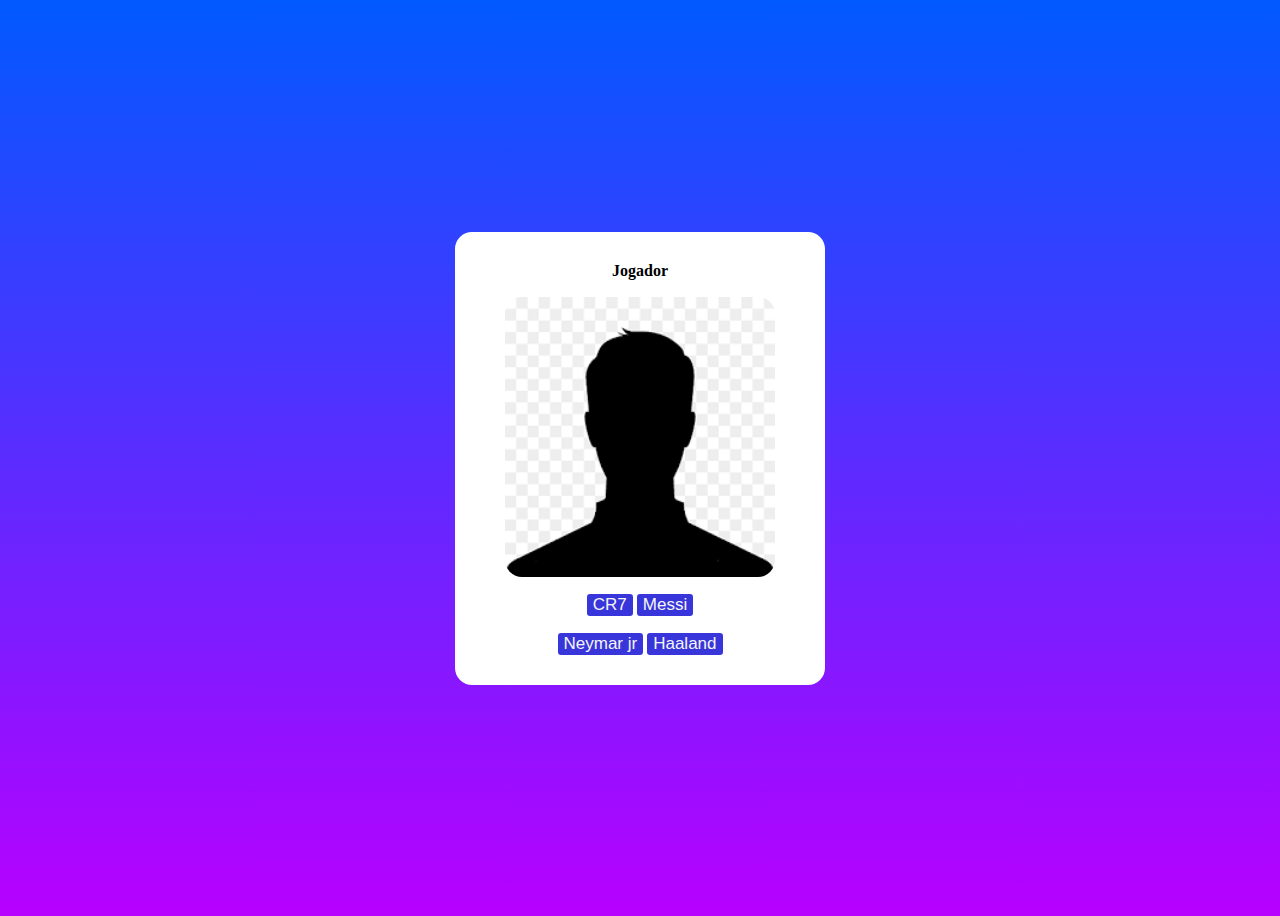
<file: jogadores/index.html>
<!DOCTYPE html>
<html lang="en">

<head>
    <meta charset="UTF-8">
    <meta name="viewport" content="width=device-width, initial-scale=1.0">
    <title>Document</title>
    <link rel="stylesheet" href="css/estilo.css">
</head>

<body>

    <div class="caixa">
        <div>
            <span>Jogador</span>
        </div>
        <img src="images/images.png" id="foto">

        <div>
            <button id="bt1">CR7</button>
            <button id="bt2">Messi</button>
        </div>
        <div>
            <button id="bt3">Neymar jr</button>
            <button id="bt4">Haaland</button>
        </div>
    </div>

    </div>
    <script src="js/function.js">
    </script>
</body>

</html>
</file>
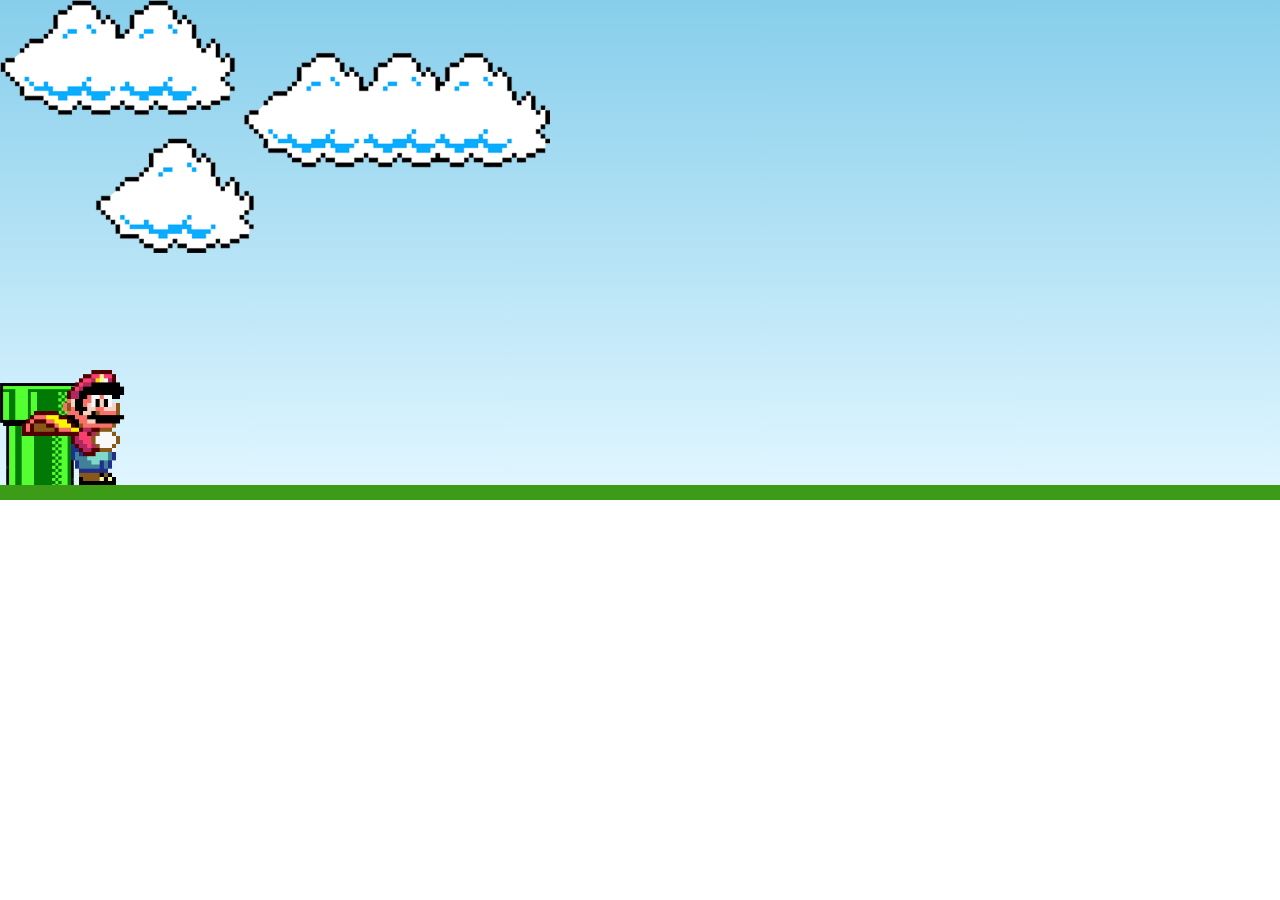
<file: joguinho/index.html>
<!DOCTYPE html>
<html lang="en">
<head>
    <meta charset="UTF-8">
    <meta name="viewport" content="width=device-width, initial-scale=1.0">
    <link rel="stylesheet" href="css/style.css">
    <script src="js/a.js" defer></script>
    <title>Document</title>
</head>
<body>
    <div class="game-board">
        <img src="imagem/clouds.png" class="clouds">
        <img src="imagem/pipe.png" class="pipe">
        <img src="imagem/mario.gif" class="mario">
    </div>
   
</body>
</html>
</file>
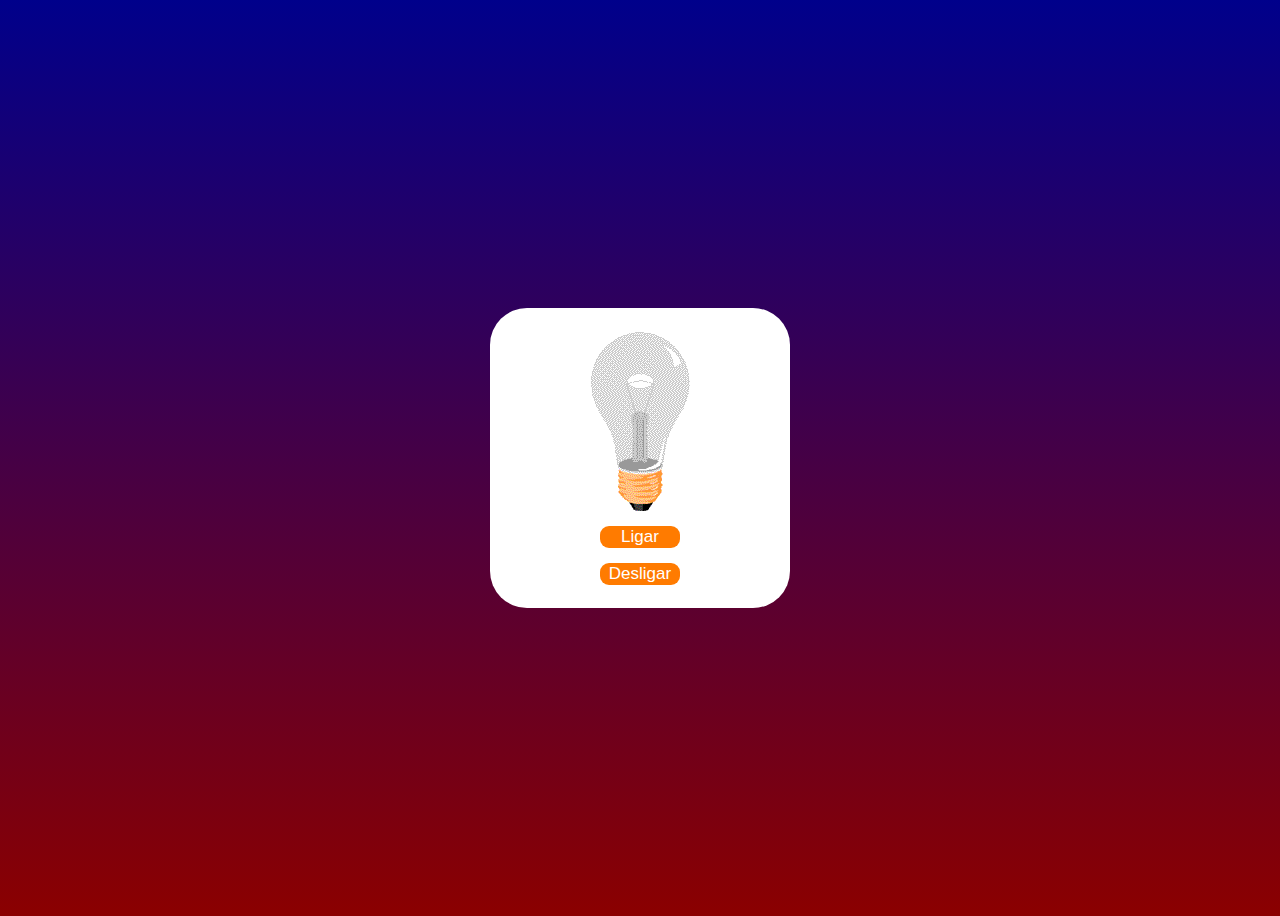
<file: lampada/index.html>
<!DOCTYPE html>
<html lang="en">

<head>
    <meta charset="UTF-8">
    <meta name="viewport" content="width=device-width, initial-scale=1.0">
    <title>Document</title>
    <link rel="stylesheet" href="css/estilos.css">
</head>

<body>


    <div class="central">

        <img src="images/apagada.gif" id="lampada">
        <button id="btliga">Ligar</button>
        <button id="btdesliga">Desligar</button>

    </div>


    <script src="js/lampada.js"></script>
</body>

</html>
</file>
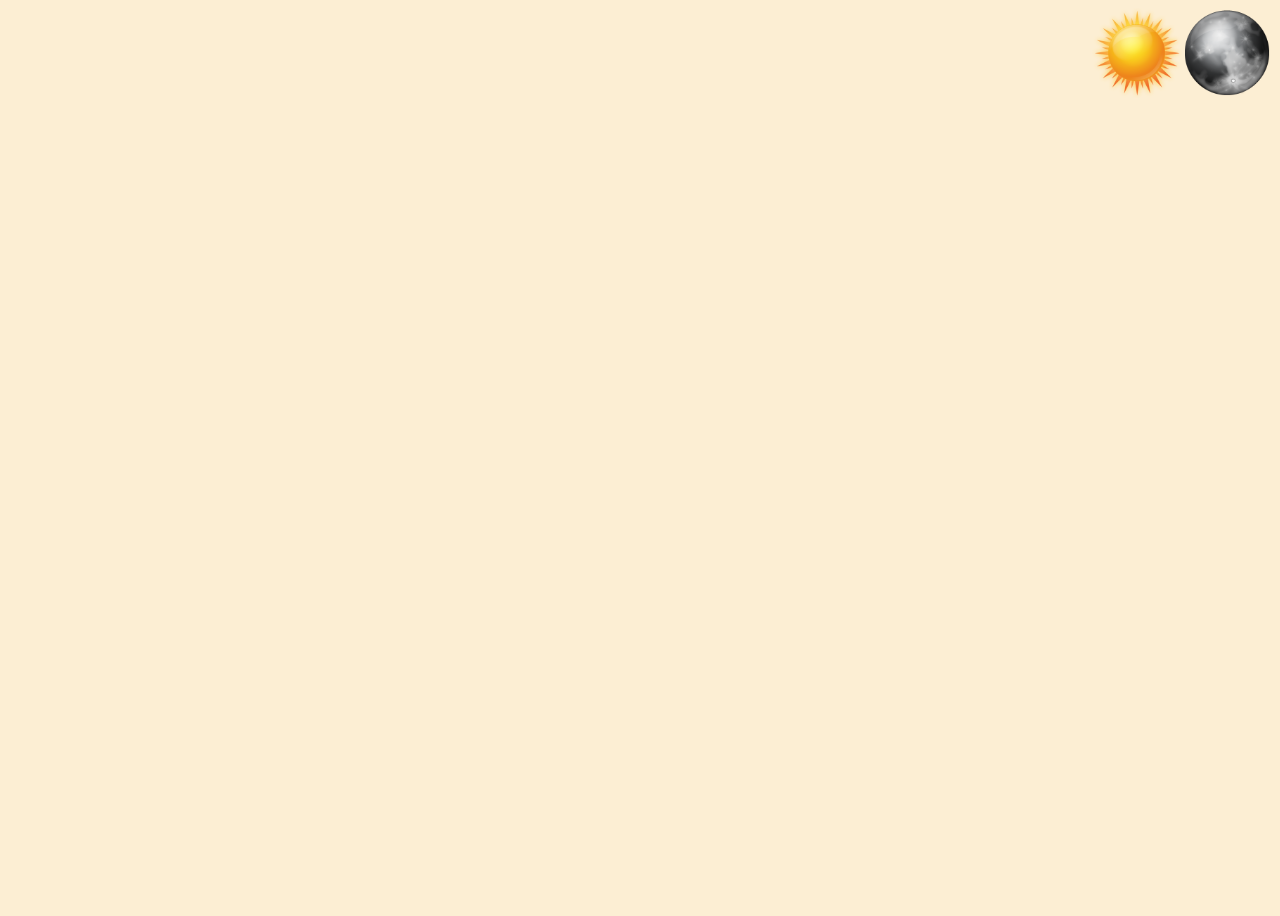
<file: modos/index.html>
<!DOCTYPE html>
<html lang="en">
<head>
    <meta charset="UTF-8">
    <meta name="viewport" content="width=device-width, initial-scale=1.0">
    <title>Document</title>
 <link rel="stylesheet" href="css/estilo.css">
</head>
<body>
  
       <div><img src="images/sunrise_sun_.png" id="sol"></div>
       <div><img src="images/moontime_lun.png" id="lua"></div>
    
    <script src="js/funcao.js"></script>
</body>
</html>
</file>
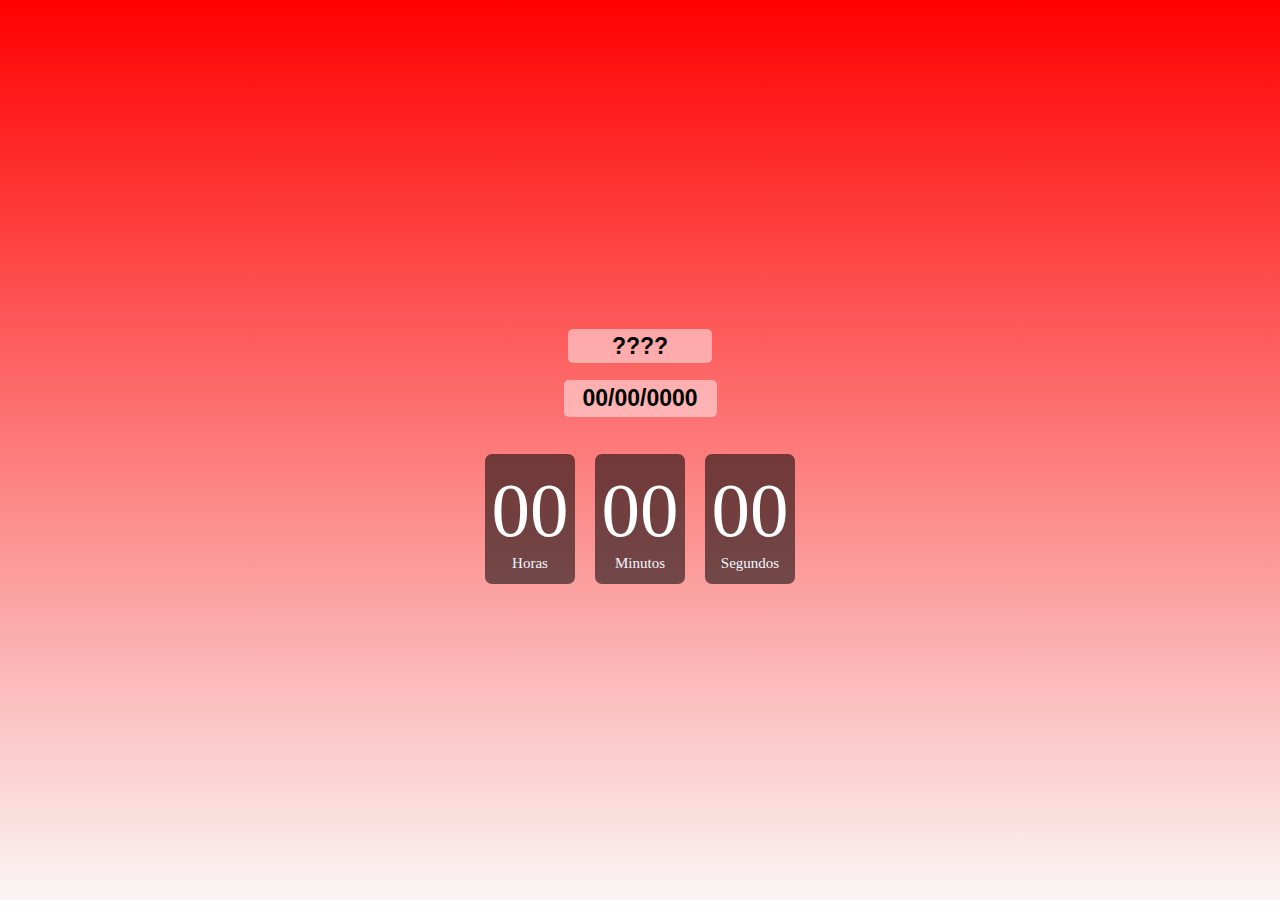
<file: Relogio/index.html>
<!DOCTYPE html>
<html lang="en">

<head>
    <meta charset="UTF-8">
    <meta name="viewport" content="width=device-width, initial-scale=1.0">
    <title>Document</title>
    <link rel="stylesheet" href="css/estilos.css">

</head>

<body>

    <img>

    <div class="saudacao">
        <span id="frase">????</span>
    </div>

    <div class="data">
        <span id="dia">00</span>
        <span>/</span>
        <span id="mes">00</span>
        <span>/</span>
        <span id="ano">0000</span>
    </div>

    <div class="central">
        <div>
            <span id="horas">00</span>
            <span id="h">Horas</span>
        </div>

        <div>
            <span id="minutos">00</span>
            <span id="m">Minutos</span>
        </div>

        <div>
            <span id="segundos">00</span>
            <span id="s">Segundos</span>
        </div>
    </div>

    <script src="js/relogio.js"></script>
</body>

</html>
</file>
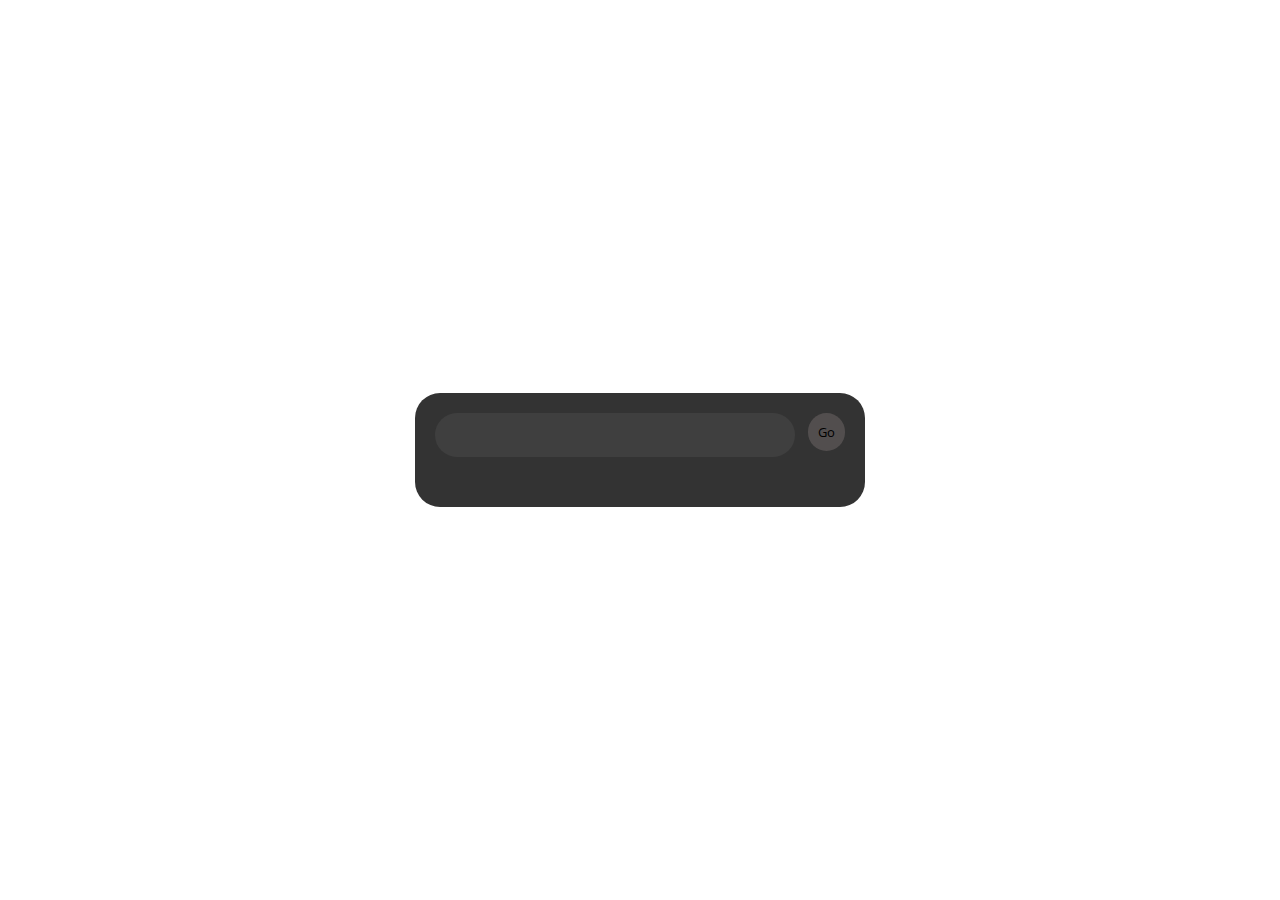
<file: tempo/index.html>
<!DOCTYPE html>
<html lang="en">
<head>
    <meta charset="UTF-8">
    <meta name="viewport" content="width= , initial-scale=1.0">
    <title>Document</title>
    <link rel="stylesheet" href="css/style.css">
    <script src="js/tempo.js" defer></script>
</head>
<body> 
 <div class="caixa-maior">
    <input type="text" class="input-cidade">
    <button class="botao-busca">Go</button>
    
    <div class="caixa-media">
        <h2 class="cidade"></h2>
        <p class="temp"></p>
        
        <div class="caixa-menor">
            <p class="texto-previsao"></p>
        </div>
    </div>
 </div>
</body>
</html>
</file>
<file: jogadores/css/estilo.css>
body {
    background: linear-gradient(rgb(0, 89, 255), rgb(183, 0, 255));
    height: 100vh;
    display: flex;
    align-items: center;
    justify-content: center;
}

span {
    font-weight: bold;
}

.caixa {
    background: rgb(255, 255, 255);
    width: 370px;
    height: 453px;
    display: flex;
    border-radius: 17px;
    align-items: center;
    justify-content: center;
    flex-direction: column;
    gap: 17px;
}

#foto {
    border-radius: 17px;
    width: 270px;
    height: 280px;
}

.caixa button {
    background: rgb(56, 53, 219);
    color: whitesmoke;
    outline: none;
    align-items: center;
    border: none;
    cursor: pointer;
    border-radius: 3px;
    font-size: 17px;
}

.caixa button:hover {
    background: rgb(0, 238, 255);
    color: rgb(231, 9, 9);
}
</file>
<file: joguinho/css/style.css>
*{
    margin: 0;
    padding: 0;
    box-sizing: border-box;
}
.game-board{
    width: 100%;
    height: 500px;
    border-bottom: 15px solid #3d9c17;
    margin: 0 auto;
    position: relative;
    overflow: hidden;
    background: linear-gradient(#87CEEB,#E0F6FF);
}
.pipe{
    position: absolute;
    bottom: 0;
    width: 80px;
    animation: pipe-animation 1.5s infinite linear;
    
}
.mario{
    width: 150px;
    position: absolute;
    bottom: 0px;
    
}

.jump{
animation: jump 500ms ease-out;
}

.clouds{
    position: absolute;
    width: 550px;
    animation:clouds-animation 20s infinite linear;
}

@keyframes pipe-animation{
    from{
        right: -80px;
    }
    to{
        right: 100%;
    }
}

@keyframes jump{


0% {
    bottom: 0;
}
40% {
    bottom: 180px;
}
50% {
    bottom: 180px;
}
60% {
    bottom: 180px;
}

100% {
    bottom: 0;
}
}

@keyframes clouds-animation {
    from{
      right:-500px;
    }
    to{
        right:100%;
    }
}
</file>
<file: lampada/css/estilos.css>
body {
    height: 100vh;
    background: linear-gradient(darkblue, darkred);
    display: flex;
    align-items: center;
    justify-content: center;
}

.central {
    background: rgb(255, 255, 255);
    width: 300px;
    height: 300px;
    border-radius: 37px;
    display: flex;
    align-items: center;
    justify-content: center;
    flex-direction: column;
    gap: 15px;
}

.central img {
    height: 180px;
}

.central button {
    width: 80px;
    background: rgb(255, 123, 0);
    color: white;
    outline: none;
    border: none;
    font-size: 17px;
    border-radius: 9px;
    cursor: pointer;
    transition: 0.3s;
}

.central button:hover {
    background: silver;
    color: darkred;
}
</file>
<file: modos/css/estilo.css>
body{
background: rgb(252, 238, 211);
height: 100vh;
display: flex;
align-items: start;
justify-content: right;
}

img{
width: 90px;
height: 90px;
}

.claro{
    background: linear-gradient(cyan,rgb(255, 174, 0));
}

.escuro{
    background: linear-gradient(darkblue,black);
}
</file>
<file: Relogio/css/estilos.css>
body {
            background: linear-gradient(red, rgba(250, 245, 245, 0.925));
            background-size: cover;
            background-attachment: fixed;
            height: 100vh;
            display: flex;
            justify-content: center;
            align-items: center;
            flex-direction: column;
            gap: 17px;
        }
        
        .saudacao {
            width: 130px;
            height: 20px;
            border-radius: 5px;
            background: rgba(255, 255, 255, 0.473);
            display: flex;
            align-items: center;
            justify-content: center;
            padding: 7px;
        }
        
        #frase {
            font-size: 23px;
            font-family: Arial, Helvetica, sans-serif;
            font-weight: bold;
        }
        
        #h {
            font-size: 15px;
            color: aliceblue;
        }
        
        #m {
            font-size: 15px;
            color: aliceblue;
        }
        
        #s {
            font-size: 15px;
            color: aliceblue;
        }
        
        .data {
            width: 139px;
            height: 23px;
            border-radius: 5px;
            background: rgba(255, 255, 255, 0.473);
            display: flex;
            align-items: center;
            justify-content: center;
            padding: 7px;
            font-size: 23px;
            font-family: Arial, Helvetica, sans-serif;
            font-weight: bold;
        }
        
        .central {
            width: 400px;
            height: 150px;
            background: rgba(255, 255, 255, 0);
            border-radius: 18px;
            display: flex;
            align-items: center;
            justify-content: center;
            padding: 10px;
            gap: 20px;
        }
        
        .central div {
            width: 90px;
            height: 130px;
            background: rgba(0, 0, 0, 0.548);
            color: white;
            font-size: 80px;
            border-radius: 7px;
            display: flex;
            align-items: center;
            justify-content: center;
            flex-direction: column;
        }
        
        .central span {
            font-size: 77px;
        }
        
        .manha {
            background: url('/imagens/superman-.jpg');
            background-size: cover;
        }
        
        .tarde {
            background: url('/imagens/sunlight-TheFlash.jpg');
            background-size: cover;
        }
        
        .noite {
            background: url('/imagens/aquaman.webp');
            background-size: cover;
        }
</file>
<file: tempo/css/style.css>
@import url("https://fonts.googleapis.com/css2?family=Open+Sans:ital,wght@0,300;0,400;0,500;0,600;0,700;0,800;1,300;1,400;1,500;1,600;1,700;1,800&display=swap&quot");

* {
  margin: 0;
  padding: 0;
  box-sizing: border-box;
  font-family: "Open Sans";
}

body {
  height: 100vh;
  width: 100vw;
  display: flex;
  align-items: center;
  justify-content: center;
  background: url("https://source.unsplash.com/1920x1080/?landscape&quot");
  background-size: cover;
}

.caixa-maior {
  background: rgba(0, 0, 0, 0.801);
  /* opacity: 0.8; */
  border-radius: 25px;
  padding: 20px;
  /* responsivo */
  width: 95%; /*Largura tela menores*/
  max-width: 450px; /*Largura tela maiores*/
}

.caixa-media {
  margin-top: 30px;
}

.caixa-maior input {
  border: none;
  outline: none;
  padding: 10px;
  border-radius: 25px;
  font-size: 18px;
  background: #7c7c7c2b;
  color: white;
  width: calc(100% - 50px);
}

.botao-busca {
  border: none;
  outline: none;
  padding: 10px;
  border-radius: 50px;
  background: #ebd6d62b;
  cursor: pointer;
  float: right;
}

.img-busca {
  width: 20px;
}

.cidade {
  color: white;
  font-size: 24px;
  font-weight: 300;
}

.temp {
  font-size: 20px;
  color: white;
  margin-top: 20px;
}

.caixa-menor {
    display: flex;
    align-items: center;
    margin-top: 20px;
    color: white;
    gap: 20px;
}

.umidade{
    color:white;
    margin-top: 20px;
}

.texto-previsao{
    text-transform: capitalize;
}
</file>
